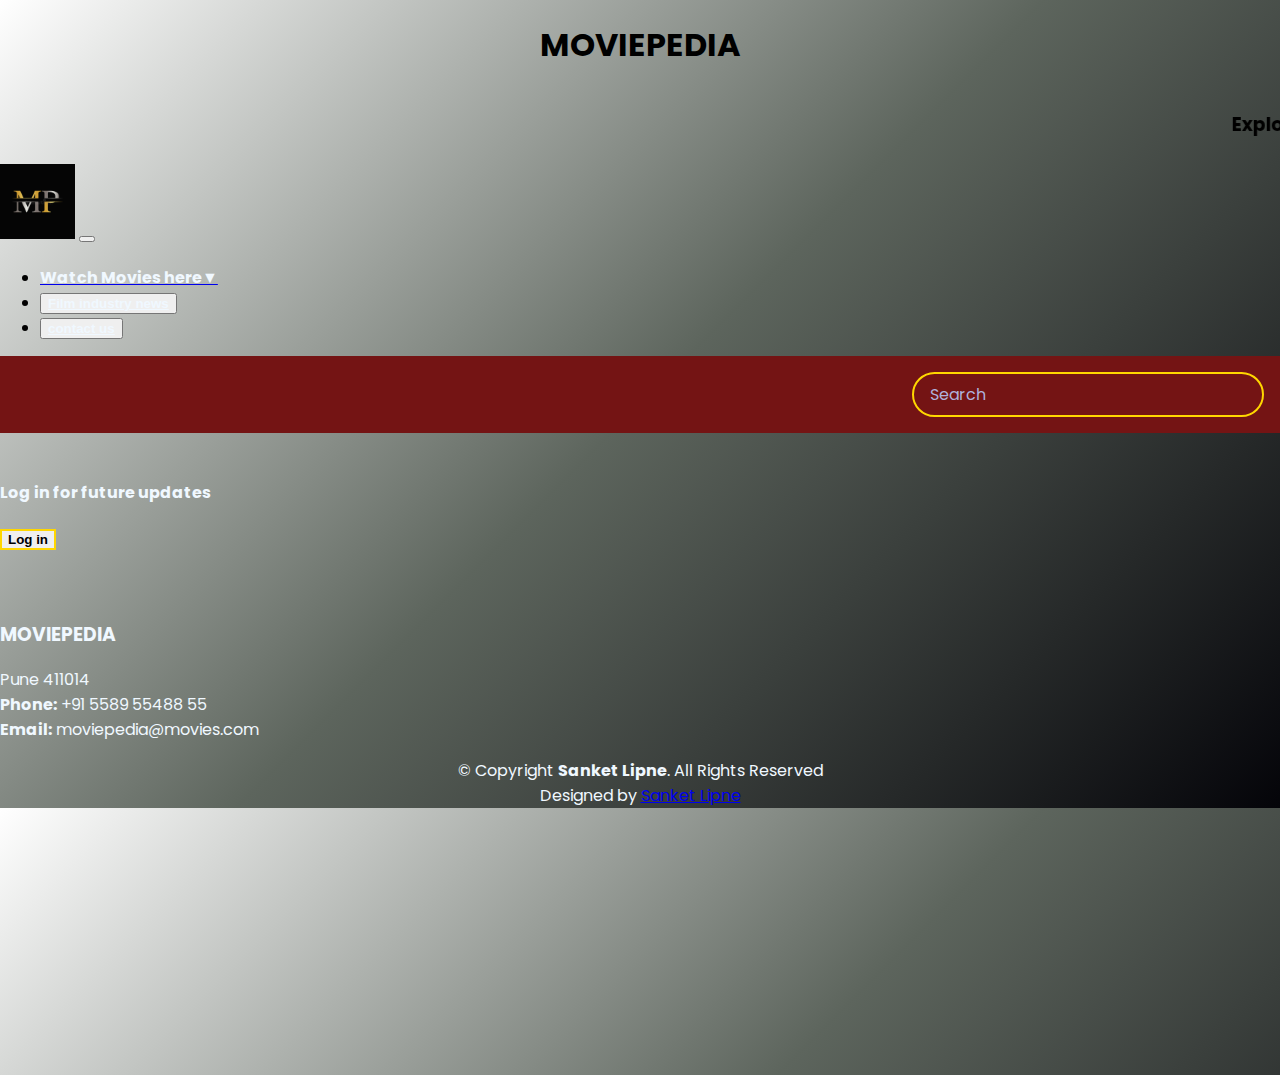
<file: index.html>
<!DOCTYPE html>
<html lang="en">

<head>
  <meta charset="UTF-8">
  <meta http-equiv="X-UA-Compatible" content="IE=edge">
  <meta name="viewport" content="width=device-width, initial-scale=1.0">
  <title>moviepedia</title>


  <link rel="icon" type="image/x-icon" href="/Images/favicon.ico">

  <link href="https://cdn.jsdelivr.net/npm/bootstrap@5.0.2/dist/css/bootstrap.min.css" rel="stylesheet"
    integrity="sha384-EVSTQN3/azprG1Anm3QDgpJLIm9Nao0Yz1ztcQTwFspd3yD65VohhpuuCOmLASjC" crossorigin="anonymous">
  <link rel="stylesheet" href="style.css">



  <link
    href="https://fonts.googleapis.com/css?family=Open+Sans:300,300i,400,400i,600,600i,700,700i|Jost:300,300i,400,400i,500,500i,600,600i,700,700i|Poppins:300,300i,400,400i,500,500i,600,600i,700,700i"
    rel="stylesheet">

</head>

<body>

  <h1 class="heading" style="text-align: center;"> MOVIEPEDIA </h1>


  <marquee behavior="" direction="left">
    <h3> Explore the latest trending movies and TV shows !!!</h3>
  </marquee>
  <nav class="navbar navbar-expand-sm bg-dark navbar-dark">
    <div class="container-fluid">
      <a class="navbar-brand" href="#"><img src="/Images/logo.jpg" width="75px" height="75px" alt=""></a>

      <button class="navbar-toggler" type="button" data-bs-toggle="collapse" data-bs-target="#collapsibleNavbar">
        <span class="navbar-toggler-icon"></span>
      </button>
      <div class="collapse navbar-collapse" id="collapsibleNavbar">
        <ul class="navbar-nav">

          <!-- <li class="nav-item">
               <button class="btn btn-dark "> <a style="margin-top: 5px ; color: aliceblue;" class="nav-link" href="https://www.hotstar.com/in"><b>watch movies here</b></a></button>
              </li> -->
          <li style="margin-top: 19px;" class="dropdown"><a href="#"><span
                style="margin-top: 5px ; color: aliceblue;"><b>Watch Movies here▼</b></span> <i
                class="bi bi-chevron-down"></i></a>
            <ul>
              <li><a href="https://www.primevideo.com/">Amazon prime</a></li>

              <li><a href="https://www.netflix.com/in/">Netflix</a></li>
              <li><a href="https://www.hotstar.com/in/home?ref=%2Fin">Disney hostar</a></li>

              <li class="dropdown"><a href="#"><span>Free platforms></span> <i class="bi bi-chevron-right"></i></a>
                <ul>
                  <li><a href="https://www.youtube.com/">Youtube</a></li>
                  <li><a href="https://www.mxplayer.in/">MX Player</a></li>
                  <li><a href="https://www.jiocinema.com/">JIO Cinema</a></li>
                  <li><a href="https://www.tataplay.com/">TATA Play</a></li>
                  <li><a href="https://www.airtelxstream.in/">Airtel Xstream</a></li>
                </ul>
              </li>
            </ul>
          </li>
          <li class="nav-item">
            <button class="btn btn-dark "><a style="margin-top: 5px ; color: aliceblue;" class="nav-link"
                href="https://collider.com/"><b>Film industry news </b></a></button>
          </li>
          <li class="nav-item">
            <button class="btn btn-dark "><a style="margin-top: 5px; color: aliceblue;" class="nav-link"
                href="form.html"><b>contact us</b></a></button>
          </li>
        </ul>
      </div>
    </div>
  </nav>
  <header>
    <form id="form">

      <input type="text" autocomplete="off" id="search" placeholder="Search" class="search">
    </form>
  </header>
  <main id="main">

  </main>
  <br>
  <footer style="color: aliceblue;" id="footer">

    <div class="footer-newsletter">
      <div class="container">
        <div class="row justify-content-center">
          <div class="col-lg-6">

            <label for="">
              <h4>Log in for future updates </h4>
            </label>
            <a href="/lf.html" id="login-button"> <button class="btn btn-light"
                style="border: 2px solid gold; text-decoration: solid;"><b>Log in</b></button></a>

          </div>
        </div>
      </div>
    </div>
    <br>
    <br>

    <div class="footer-top">
      <div class="container">
        <div class="row">

          <div class="col-lg-3 col-md-6 footer-contact">
            <h3>MOVIEPEDIA</h3>
            <p>
              Pune 411014<br>

              <strong>Phone:</strong> +91 5589 55488 55<br>
              <strong>Email:</strong> moviepedia@movies.com<br>
            </p>
          </div>

        </div>
      </div>
    </div>

    <div class="container footer-bottom clearfix">
      <div style="text-align: center;" class="copyright">
        &copy; Copyright <strong><span>Sanket Lipne</span></strong>. All Rights Reserved
      </div>
      <div style="text-align: center;" class="credits">
        Designed by <a href="Sanketlipne@gmail.com">Sanket Lipne</a>
      </div>
    </div>
  </footer><!-- End Footer -->


  <script src="app.js"></script>
</body>

</html>
</file>
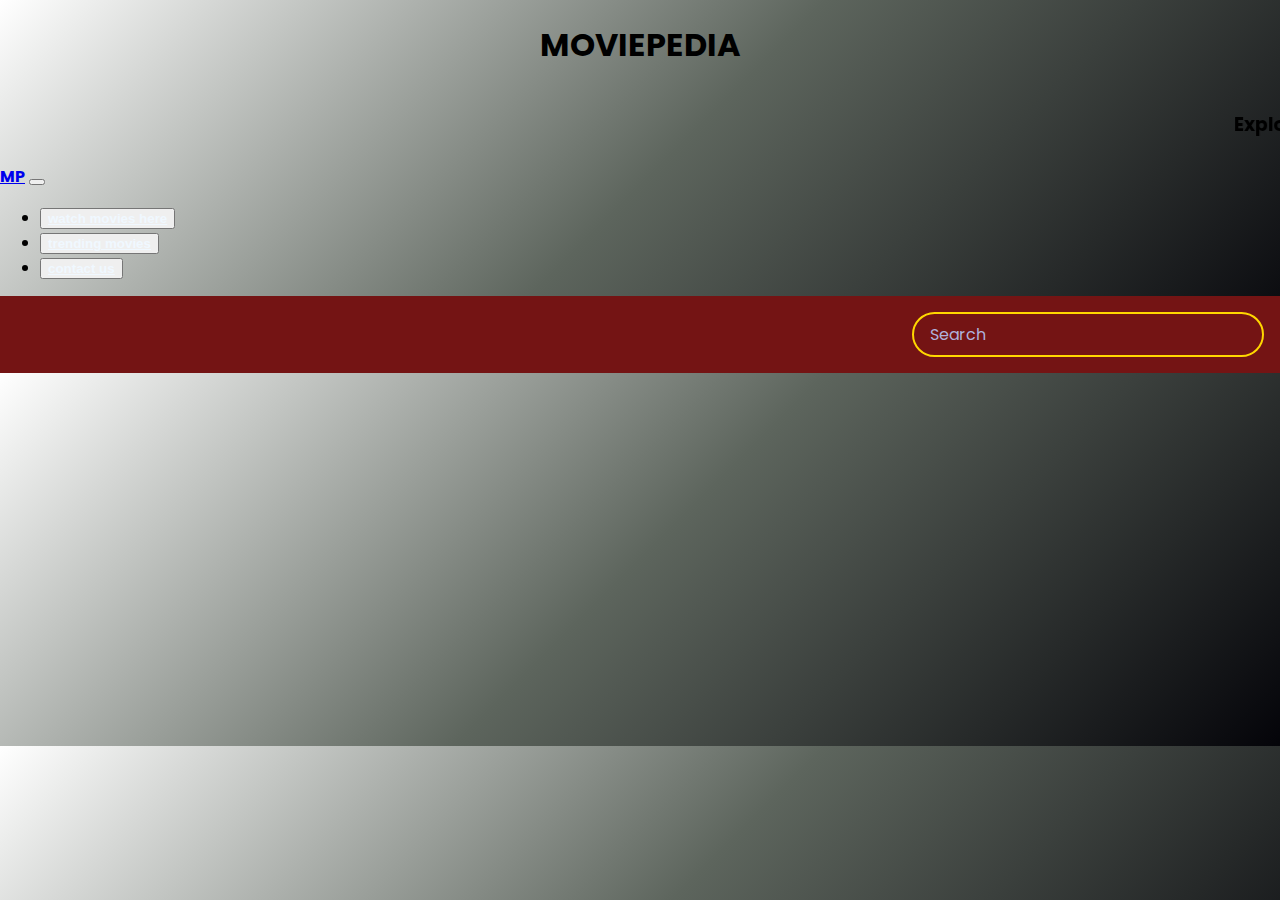
<file: bckup.html>
<!DOCTYPE html>
<html lang="en">
<head>
    <meta charset="UTF-8">
    <meta http-equiv="X-UA-Compatible" content="IE=edge">
    <meta name="viewport" content="width=device-width, initial-scale=1.0">
    <title>Movie Search</title>
    <link href="https://cdn.jsdelivr.net/npm/bootstrap@5.0.2/dist/css/bootstrap.min.css" rel="stylesheet" integrity="sha384-EVSTQN3/azprG1Anm3QDgpJLIm9Nao0Yz1ztcQTwFspd3yD65VohhpuuCOmLASjC" crossorigin="anonymous">
    <link rel="stylesheet" href="style.css">
    
    
</head>
<body>
    <h1 style="text-align: center;" > MOVIEPEDIA </h1>
    <marquee behavior="" direction="left"> <h3> Explore the latest trending movies and TV shows !!!</h3></marquee>
    <nav class="navbar navbar-expand-sm bg-dark navbar-dark">
        <div class="container-fluid">
          <a class="navbar-brand" href="#"><b>MP</b></a>
          <button class="navbar-toggler" type="button" data-bs-toggle="collapse" data-bs-target="#collapsibleNavbar">
            <span class="navbar-toggler-icon"></span>
          </button>
          <div class="collapse navbar-collapse" id="collapsibleNavbar">
            <ul class="navbar-nav">
              
              <li class="nav-item">
               <button class="btn btn-dark "> <a style="margin-top: 5px ; color: aliceblue;" class="nav-link" href="https://www.hotstar.com/in"><b>watch movies here</b></a></button>
              </li>
              <li class="nav-item">
                <button class="btn btn-dark "><a style="margin-top: 5px ; color: aliceblue;" class="nav-link" href="#"><b>trending movies</b></a></button>
              </li>
              <li class="nav-item">
                <button class="btn btn-dark "><a style="margin-top: 5px; color: aliceblue;" class="nav-link" href="form.html"><b>contact us</b></a></button>
              </li>
            </ul>
          </div>
        </div>
      </nav>
    <header>
        <form id="form">

            <input type="text" autocomplete="off" id="search" placeholder="Search" class="search">
        </form>
    </header>
    <main id="main">
   
    </main>


    <script src="app.js"></script>
</body>
</html>
</file>
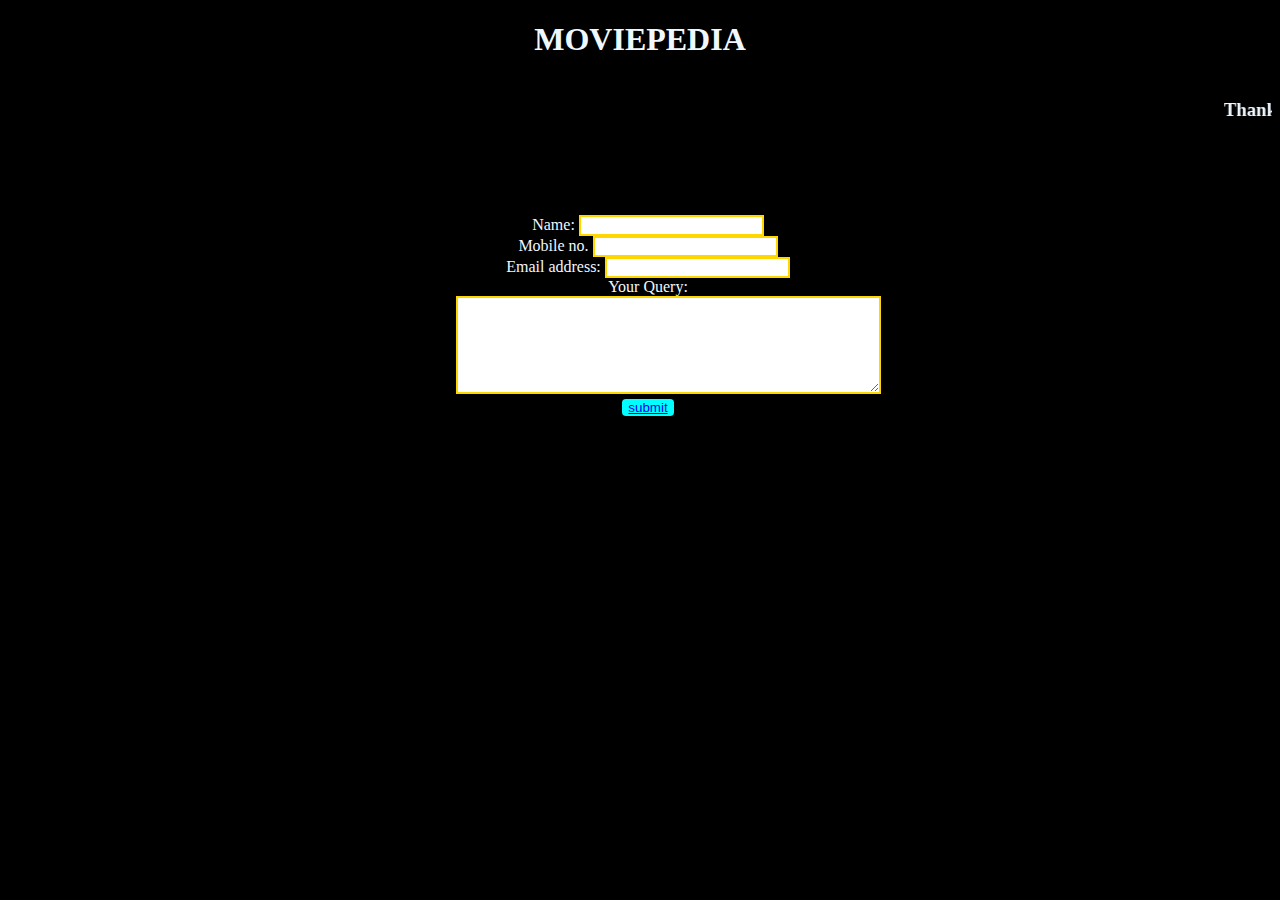
<file: form.html>
<!DOCTYPE html>
<html lang="en">
<head>
    <meta charset="UTF-8">
    <meta http-equiv="X-UA-Compatible" content="IE=edge">
    <meta name="viewport" content="width=device-width, initial-scale=1.0">
    <title>Document</title>
    <link href="https://cdn.jsdelivr.net/npm/bootstrap@5.3.0-alpha3/dist/css/bootstrap.min.css" rel="stylesheet" integrity="sha384-KK94CHFLLe+nY2dmCWGMq91rCGa5gtU4mk92HdvYe+M/SXH301p5ILy+dN9+nJOZ" crossorigin="anonymous">
</head>



<body style="background-color: black;">
    <h1 style="text-align: center; color:aliceblue ;" > MOVIEPEDIA </h1>
    <marquee style="color:aliceblue" behavior="" direction="left"> <h3> Thankyou for contacting us </h3></marquee>

    <br><br><br><br><br>
    <form action="/index.html" style="text-align: center; position: absolute; width: 30%; height: 200px; margin-left: 35%;" >
        <div  class="form-group" >
            <label for="pwd" style="color: aliceblue;">Name:</label>
            <input style="color: black; border:2px solid gold ;"  class="form-control" id="pwd">
        </div>
        <div class="form-group" >
            <label for="pwd" style="color: aliceblue;">Mobile no.</label>
            <input style="color: black; border:2px solid gold ;" type="number"  class="form-control" id="pwd">
        </div>
        <div class="form-group">
            <label for="email " style="color: aliceblue;">Email address:</label>
            <input style="color: black; border:2px solid gold ;"  type="email"  class="form-control" id="email">
        </div>
        <div class="form-group">
            <label for="pwd" style="color: aliceblue;">Your Query:</label>
            <textarea style="color: black; border:2px solid gold ;" name="" id="" cols="50" rows="6"></textarea>
        </div>
        
        
       <button style="background-color: aqua; border: 2px; border-radius: 4px;"><a href="/index.html">submit</a></button>
    </form>
    
</body>
</html>
</file>
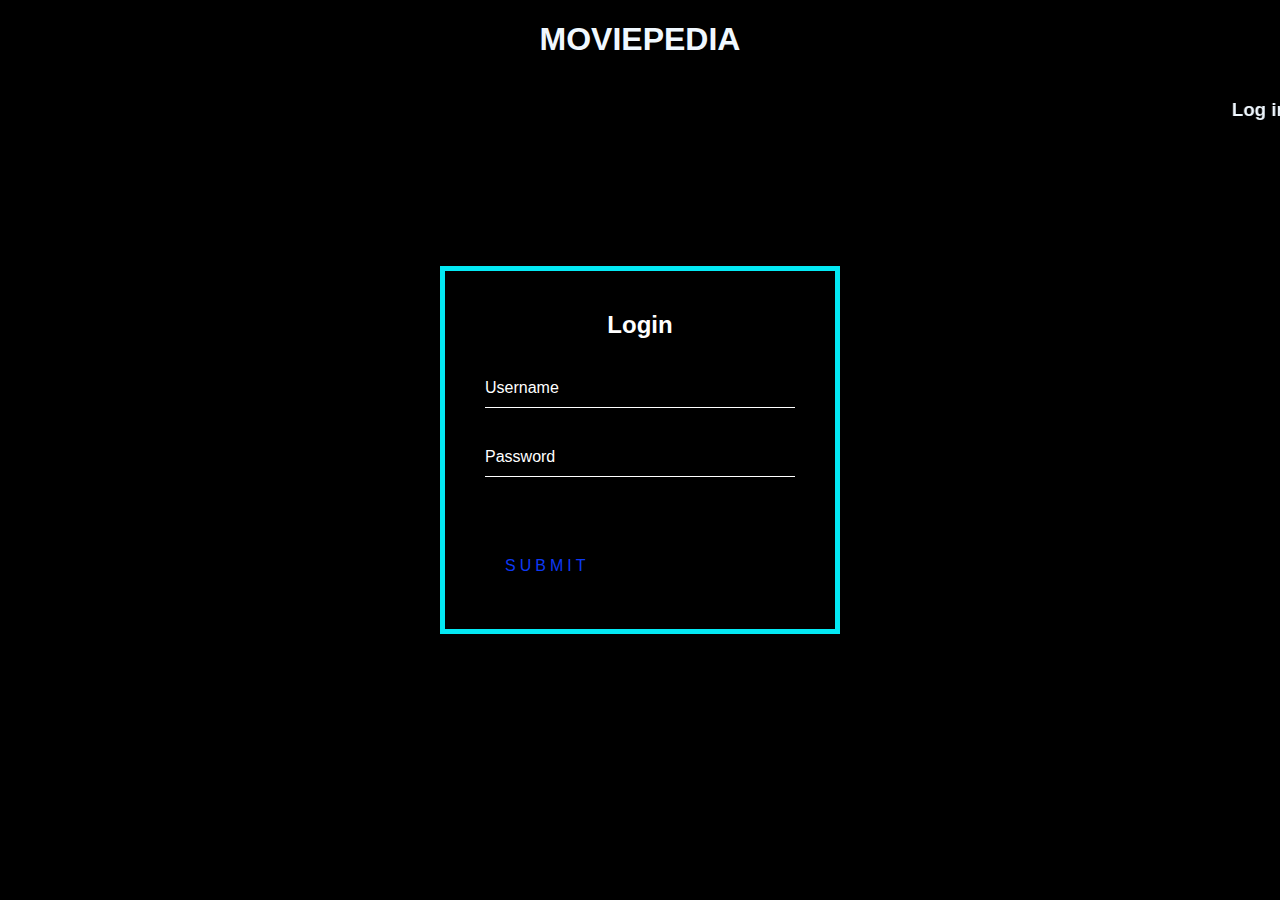
<file: lf.html>
<!DOCTYPE html>
<html lang="en">

<head>
    <meta charset="UTF-8">
    <meta http-equiv="X-UA-Compatible" content="IE=edge">
    <meta name="viewport" content="width=device-width, initial-scale=1.0">
    <title>login form</title>
    <link rel="stylesheet" href="lf.css">
</head>

<body>
    <h1 style="text-align: center; color: aliceblue;" > MOVIEPEDIA </h1>
    <marquee behavior="" direction="left" style="color: aliceblue;"> <h3>Log in and Explore the latest trending movies and TV shows !!!</h3></marquee>
    <div style="border:5px solid #03e9f4  " class="loginbox">

        <h2>Login</h2>

        <form >


            <div class="userbox">
                
                <input type="text" name="" id="username" required>
                <label >Username</label>
            </div>


            <div class="userbox">
                
                <input type="password" id="password" name="" required>
                <label >Password</label>
            </div>

            <a href="index.html">

                <span></span>
                <span></span>
                <span></span>
                <span></span>

                Submit
            </a>



        </form>
    </div>

</body>

</html>
</file>
<file: style.css>
@import url('https://fonts.googleapis.com/css2?family=Poppins:wght@200;400;600&display=swap');

*{
    box-sizing: border-box;
    
}

body{
    margin: 0;
    background-image : linear-gradient(135deg, white, rgb(93, 101, 93), rgb(4, 4, 9));
     font-family: "Poppins", sans-serif;
}

header{
    background-color: rgb(116, 20, 20);
    padding: 1rem;
    display: flex;
    justify-content: flex-end;
}

.search {
padding: 0.5rem 1rem;
border-radius: 50px;
border: 2px solid gold;
background-color: transparent;
font-family: inherit;
color: #eee;
font-size: 1rem;
}

.search::placeholder{
    color: #afb2dc;
}

.search:focus{
    outline: none;
    background-color: #05082c;
}


main{
    display: flex;
    flex-wrap: wrap;
}


/* ye baad me dekhte hai */

.movie{
    box-shadow: 0 4px 5px rgba(0,0,0,0.2);
    border-radius: 3px;
    width: 300px;
    background-color:rgb(116, 20, 20);
    margin: 1rem;
    overflow: hidden;
    position: relative;

}

.movie img{
 width: 100%;
   
}

.movie-info{
    display: flex;
    justify-content: space-between;
    padding: 0.5rem 1rem 1rem;
    color: #eee;
    letter-spacing: 0.5px;
    align-items: center;
}

.movie-info h3{
    margin: 0;
}

.movie-info span{
    background-color: #22254b;
    padding: 0.25rem 0.5rem;
    border-radius: 3px;
    font-weight: bold;
}

.movie-info span.green{
    color: rgb(46, 194, 46);
}
.movie-info span.orange{
 color: orange;
}
.movie-info span.red{
    color: red;

}

.overview{
    position: absolute;
    top: 0;
    right: 0;
    left: 0;
    bottom: 0;
    background-color: #fff;
    padding: 2rem;
    transform: translateY(100%);
    transition: transform 1s ease-in;
    max-width: 100%;
    overflow: auto;



}

.movie:hover .overview{
    transform: translateY(0);

}

.overview h4{
    margin-top: 0;
}

#login-button button:hover {
    background: gold;
    /* color: #fff; */
    border-radius: 5px;
    box-shadow: 0 0 5px gold,
                0 0 25px gold,
                0 0 50px gold,
                0 0 100px gold;
}

/* .heading:hover , marquee:hover {
    background: #0e39f4;
    color: #fff;
    border-radius: 5px;
    box-shadow: 0 0 5px #0e39f4,
                0 0 25px #0e39f4,
                0 0 50px #0e39f4,
                0 0 100px #0e39f4;
} */

.navbar .dropdown ul {
    display: block;
    position: absolute;
    left: 14px;
    top: calc(100% + 30px);
    margin: 0;
    padding: 10px 0;
    z-index: 99;
    opacity: 0;
    visibility: hidden;
    background: #fff;
    box-shadow: 0px 0px 30px rgba(127, 137, 161, 0.25);
    transition: 0.3s;
    border-radius: 4px;
  }
  
  .navbar .dropdown ul li {
    min-width: 200px;
  }
  
  .navbar .dropdown ul a {
    padding: 10px 20px;
    font-size: 14px;
    text-transform: none;
    font-weight: 500;
    color: #0c3c53;
  }
  
  .navbar .dropdown ul a i {
    font-size: 12px;
  }
  
  .navbar .dropdown ul a:hover,
  .navbar .dropdown ul .active:hover,
  .navbar .dropdown ul li:hover>a {
    color: #47b2e4;
  }
  
  .navbar .dropdown:hover>ul {
    opacity: 1;
    top: 100%;
    visibility: visible;
  }
  
  .navbar .dropdown .dropdown ul {
    top: 0;
    left: calc(100% - 30px);
    visibility: hidden;
  }
  
  .navbar .dropdown .dropdown:hover>ul {
    opacity: 1;
    top: 0;
    left: 100%;
    visibility: visible;
  }
  
  @media (max-width: 1366px) {
    .navbar .dropdown .dropdown ul {
      left: -90%;
    }
  
    .navbar .dropdown .dropdown:hover>ul {
      left: -100%;
    }
  }

  
.navbar-mobile .dropdown ul {
    position: static;
    display: none;
    margin: 10px 20px;
    padding: 10px 0;
    z-index: 99;
    opacity: 1;
    visibility: visible;
    background: #fff;
    box-shadow: 0px 0px 30px rgba(127, 137, 161, 0.25);
  }
  
  .navbar-mobile .dropdown ul li {
    min-width: 200px;
  }
  
  .navbar-mobile .dropdown ul a {
    padding: 10px 20px;
  }
  
  .navbar-mobile .dropdown ul a i {
    font-size: 12px;
  }
  
  .navbar-mobile .dropdown ul a:hover,
  .navbar-mobile .dropdown ul .active:hover,
  .navbar-mobile .dropdown ul li:hover>a {
    color: #47b2e4;
  }
  
  .navbar-mobile .dropdown>.dropdown-active {
    display: block;
  }
</file>
<file: lf.css>
/* h2{
    display: flex;
    justify-content: center;
} */
html {
    height: 100%;
}

body {
    margin: 0;
    padding: 0;
    font-family: sans-serif;
    background-color: black;


}

.loginbox {
    position: absolute;
    top: 50%;
    left: 50%;
    width: 400px;
    padding: 40px;
    transform: translate(-50%, -50%);
    background: rgba(0, 0, 0, 0.5);
    box-sizing: border-box;
    box-shadow: 0 15px 25px rgba(0, 0, 0, 0.6);
    border-radius: 10px solid white;
}

.loginbox h2 {
    margin: 0 0 30px;
    padding: 0;
    color: #fff;
    text-align: center;
}

.loginbox .userbox {
    position: relative;
}

.loginbox .userbox input {
    width: 100%;
    padding: 10px 0;
    font-size: 16px;
    color: #fff;
    margin-bottom: 30px;

    border: none;
    border-bottom: 1px solid #fff;
    outline: none;
    background: transparent;

}

.loginbox .userbox label {
    position: absolute;
    top: 0;
    left: 0;
    padding: 10px 0;
    font-size: 16px;
    color: #fff;
    pointer-events: none;
    transition: 0.5s;
}

.loginbox .userbox input:focus ~ label,
.loginbox .userbox input:valid ~ label {
    top: -20px;
    left: 0;
    color: #03e9f4;
    font-size: 16px;
}

.loginbox form a {
    position: relative;
    display: inline-block;
    padding: 10px 20px;
    color: #0e39f4;
    font-size: 16px;
    text-decoration: none;
    text-transform: uppercase;
    overflow: hidden;
    transition: 0.5s;
    margin-top: 40px;
    letter-spacing: 4px;

}

.loginbox a:hover {
    background: #0e39f4;
    color: #fff;
    border-radius: 5px;
    box-shadow: 0 0 5px #0e39f4,
                0 0 25px #0e39f4,
                0 0 50px #0e39f4,
                0 0 100px #0e39f4;
}

.loginbox a span {
    position: absolute;
    display: block;
}

.loginbox a span:nth-child(1) {
    top: 0;
    left: -100%;
    width: 100%;
    height: 2px;
    background: linear-gradient(90deg, transparent, #03e9f4);
    animation: anim1 1s linear infinite;


}

@keyframes anim1 {
    0% {
        left: -100%;
    }

    50%,
    100% {
        left: 100%;
    }
}

.loginbox a span:nth-child(2) {
    top: -100%;
    right: 0;
    width: 2px;
    height: 100%;
    background: linear-gradient(180deg, transparent, #03e9f4);
    animation: anim2 1s linear infinite;
    animation-delay: 0.25s;
}

@keyframes anim2 {
     
        0% {
            top: -100%;
        }

        50%,
        100% {
            top: 100%;
        }
    

}

.loginbox a span:nth-child(3) {
    bottom: 0;
    right: -100%;
    width: 100%;
    height: 2px;
    background: linear-gradient(270deg, transparent, #03e9f4);
    animation: anim3 1s linear infinite;
    animation-delay: 0.5s;
}

@keyframes anim3 {
    
        0% {
            right: -100%;
        }

        50%,
        100% {
            right: 100%;
        }
 }



.loginbox a span:nth-child(4) {
    bottom: -100%;
    left: 0;
    width: 2px;
    height: 100%;
    background: linear-gradient(360deg, transparent, #03e9f4);
    animation: anim4 1s linear infinite;
    animation-delay: 0.75s;
}

@keyframes anim4 {
     
        0% {
            bottom: -100%;
        }

        50%,
        100% {
            bottom: 100%;
        }
    

}
</file>
